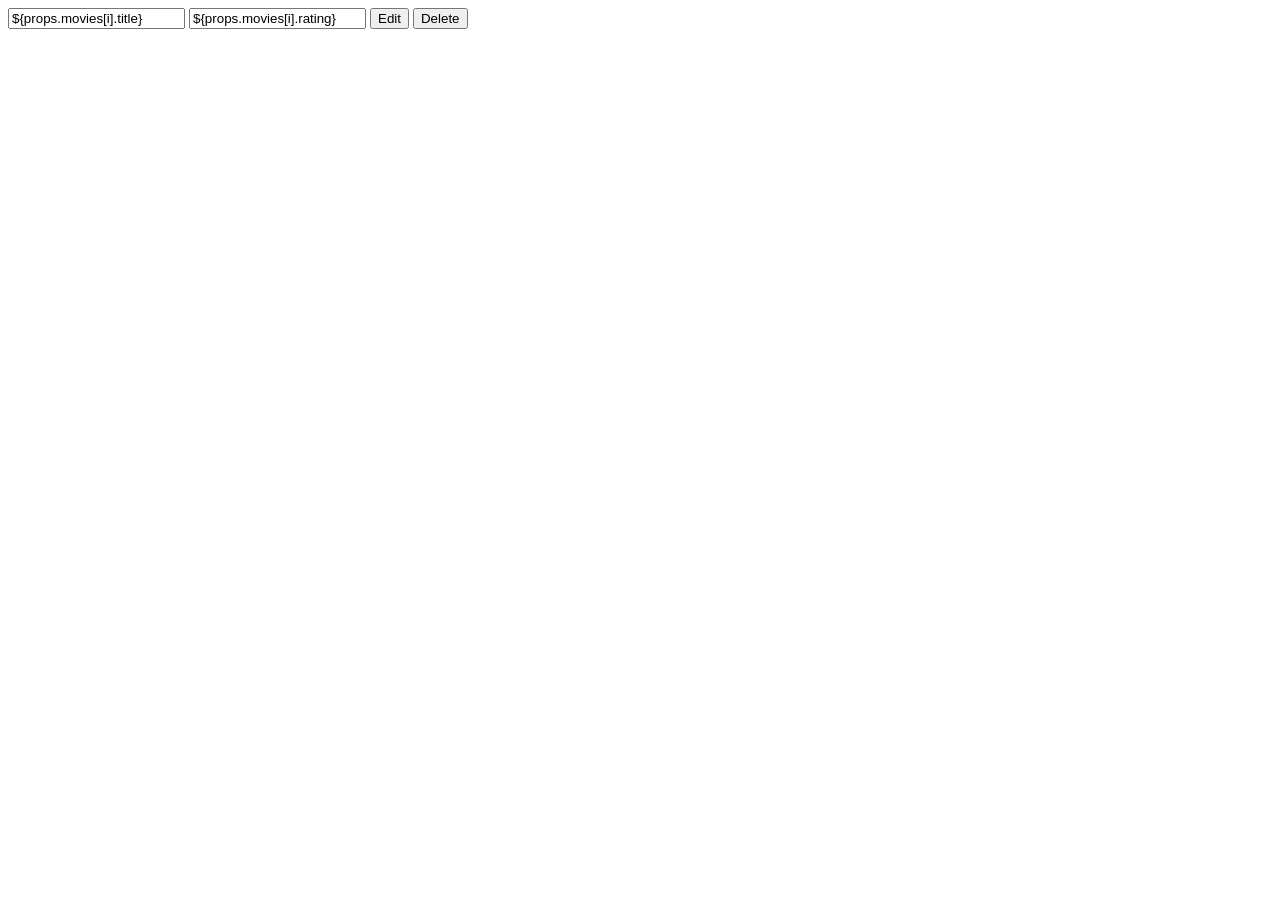
<file: nothing.html>
<!DOCTYPE html>
<html lang="en">
<head>
    <meta charset="UTF-8">
    <title>Title</title>
</head>
<body>
<div class="container">
    <div class="card">
        <input id="movie-title" class="text-input" type="text" value="${props.movies[i].title}">
        <input id="movie-rating" class="text-input" type="text" value="${props.movies[i].rating}">
        <!--        <a data-link href="/EditMovies.js">Edit</a>-->
        <button class="edit-btn" data-id="${props.movies[i].id}">Edit</button>
        <button class="delete-btn" data-id="${props.movies[i].id}">Delete</button>
    </div>
</div>

</body>
</html>
</file>
